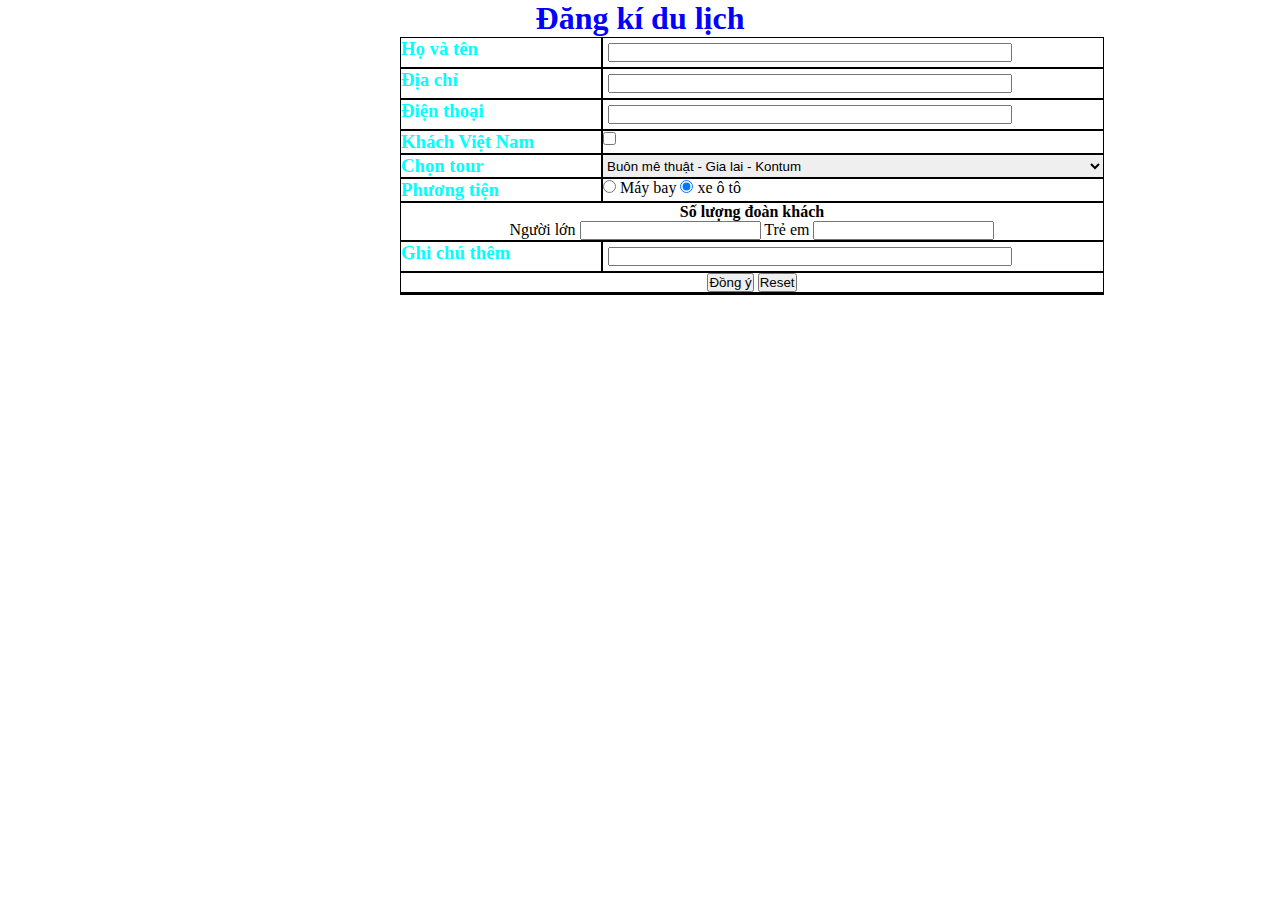
<file: booking.html>
<!DOCTYPE html>
<html lang="en">
<head>
    <meta charset="UTF-8">
    <meta http-equiv="X-UA-Compatible" content="IE=edge">
    <meta name="viewport" content="width=device-width, initial-scale=1.0">
    <link href="css/style.css" rel="stylesheet">
    <title>Document</title>
</head>
<body>
    <h1 class="text">Đăng kí du lịch</h1>
    <div class="container">     
        <div class="name">
            <div class="yourname">
                <h3>Họ và tên</h3>
            </div>
            <div class="input-name">
                <input id="myName" type='text' name='name' class='input' required>
            </div>  
        </div>
    
        <div class="name">
            <div class="yourname">
                <h3>Địa chỉ</h3>
            </div>
            <div class="input-name">
                <input id='address' type='text' name='address' class='input' required>
            </div>  
        </div>
    
        <div class="name">
            <div class="yourname">
                <h3>Điện thoại</h3>
            </div>
            <div class="input-name">
                <input id='phone' type='text' name='phone' class='input' required>
            </div>  
        </div>
    
        <div class="name">
            <div class="yourname">
                <h3>Khách Việt Nam</h3>
            </div>
            <div class="input-name">
                <input id='check-guest' type='checkbox' name='check-guest'>
            </div>  
        </div>
        
        
        <div class="name">
            <div class="yourname">
                <h3>Chọn tour</h3>
            </div>
            <select class="input-name2">
                <option>Buôn mê thuật - Gia lai - Kontum</option>
            </select>  
        </div>
    
        <div class="name">
            <div class="yourname">
                <h3>Phương tiện</h3>
            </div>
            <div class="input-name">
                <input id='rdoPlanes' type='radio' name='planes'> Máy bay
                <input id='rdoCar' type='radio' name='car' checked> xe ô tô
            </div>  
        </div>
    
        <div class="so-luong-khach">
            <h4>Số lượng đoàn khách</h4>
            Người lớn <input id='nguoi-lon' type='text' name='nguoi-lon' required>
            Trẻ em <input id='tre-em' type='text' name = 'tre-em' required>
        </div>
    
        <div class="name">
            <div class="yourname">
                <h3>Ghi chú thêm</h3>
            </div>
            <div class="input-name">
                <input type='text' name='ghi-chu-them' class='input'>
            </div>  
        </div>
    
        <div class="btn">
            <button id ='submit'>Đồng ý</button>
            <button id ='reset'>Reset</button>
        </div>
    
        <div class="alert">
            <h2 id= "thong-bao"></h2>
        </div>
    </div>

    <script src="js/script.js"></script>
</body>
</html>
</file>
<file: css/style.css>
*{
    margin:0;
    padding:0;
}
.fix{
    position: relative;
    top: -35px;
}
.top-menu{
    background-color:#DC1588;
    height:50px;
    text-align:center;
}
.top-color{
    color: #FFFF63;  
    font-size: 20px;
    font-weight: bold;
}
.design-top{
    margin-left: 250px;
    margin-top: 10px;
}
.gap{
    margin-right:20px
}

.main-color{
    color:red,
}
.fix-image{
    margin-left:250px;
    margin-top:10px
}
.img{
    margin-top: -20px;
    width: 100%;
}

/*css trang booking.html*/
.text{
    color:blue;
    text-align: center;
}
.name{
    display:flex
}
.input-name{
    width: 500px;
    border: 1px solid black;
}
.yourname{
    border: 1px solid black;
    width: 200px;
}
h3{
    color:aqua
}
.input{
    width:400px;
    margin: 5px;
}
.input-name2{
    width: 502px;
    border: 1px solid black;
}
.so-luong-khach{
    width:702px;
    border: 1px solid black;
    text-align: center;
}
.btn{
    width:702px;
    border: 1px solid black;
    text-align: center;
}
.alert{
    width:702px;
    border: 1px solid black;
    text-align: center; 
}
.thong-bao{
    color:orange;
}
.container{
    margin-left: 400px;
}
</file>
